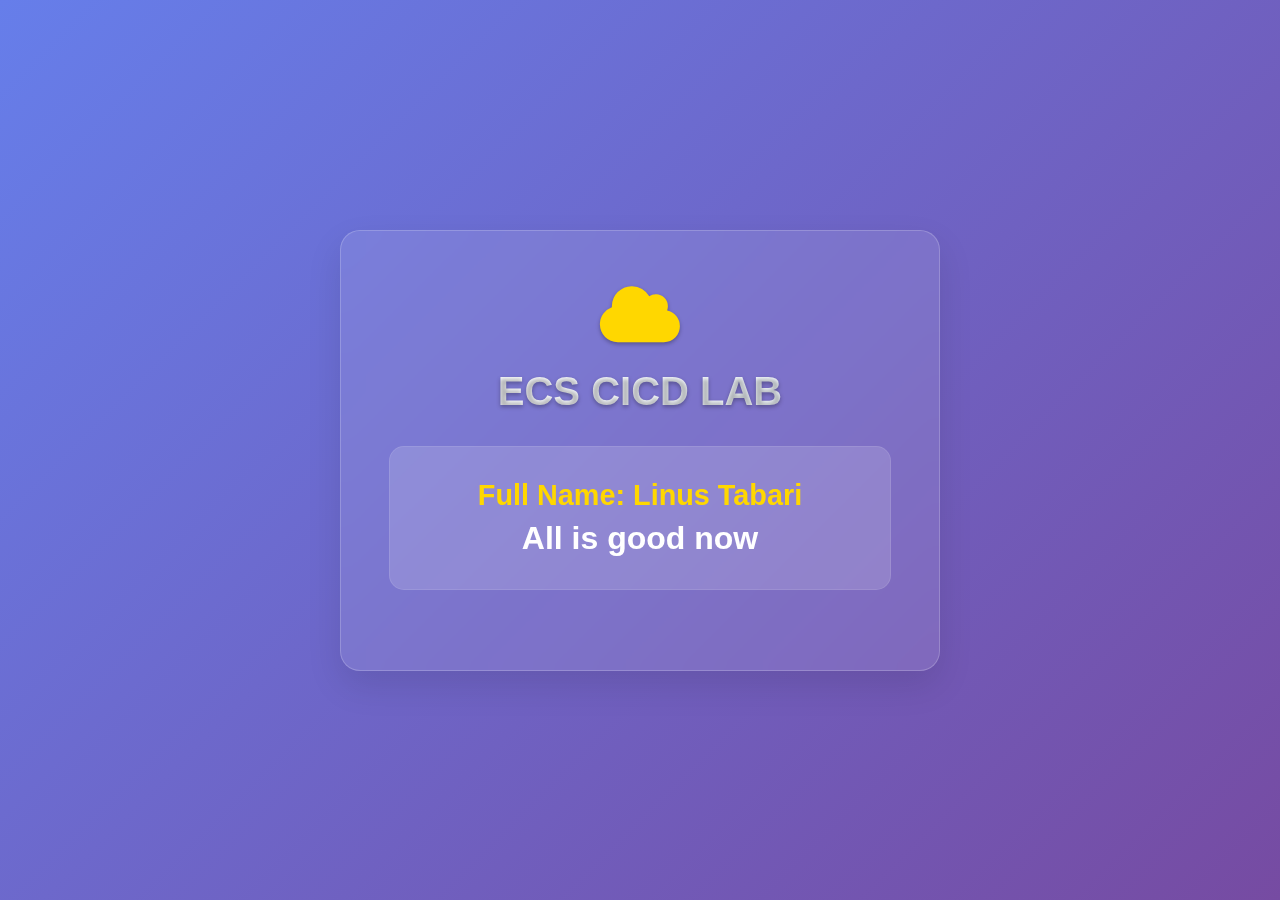
<file: src/main/resources/templates/index.html>
<!DOCTYPE html>
<html lang="en" xmlns:th="http://www.thymeleaf.org">
<head>
    <meta charset="UTF-8">
    <meta name="viewport" content="width=device-width, initial-scale=1.0">
    <title th:text="${labName}">ECS CICD LAB</title>
    <link href="https://cdnjs.cloudflare.com/ajax/libs/font-awesome/6.0.0/css/all.min.css" rel="stylesheet">
    <style>
        * {
            margin: 0;
            padding: 0;
            box-sizing: border-box;
        }

        body {
            font-family: 'Segoe UI', Tahoma, Geneva, Verdana, sans-serif;
            background: linear-gradient(135deg, #667eea 0%, #764ba2 100%);
            min-height: 100vh;
            display: flex;
            align-items: center;
            justify-content: center;
            color: white;
        }

        .container {
            text-align: center;
            padding: 3rem;
            background: rgba(255, 255, 255, 0.1);
            border-radius: 20px;
            backdrop-filter: blur(10px);
            border: 1px solid rgba(255, 255, 255, 0.2);
            box-shadow: 0 15px 35px rgba(0, 0, 0, 0.1);
            max-width: 600px;
            width: 90%;
            animation: fadeInUp 0.8s ease-out;
        }

        @keyframes fadeInUp {
            from {
                opacity: 0;
                transform: translateY(30px);
            }
            to {
                opacity: 1;
                transform: translateY(0);
            }
        }

        .logo {
            font-size: 4rem;
            margin-bottom: 1rem;
            color: #ffd700;
            text-shadow: 0 2px 4px rgba(0, 0, 0, 0.3);
        }

        .lab-title {
            font-size: 2.5rem;
            font-weight: bold;
            margin-bottom: 2rem;
            text-shadow: 0 2px 4px rgba(0, 0, 0, 0.3);
            background: linear-gradient(45deg, #fff, #f0f8ff);
            -webkit-background-clip: text;
            -webkit-text-fill-color: transparent;
            background-clip: text;
        }

        .student-info {
            background: rgba(255, 255, 255, 0.15);
            padding: 2rem;
            border-radius: 15px;
            margin-bottom: 2rem;
            border: 1px solid rgba(255, 255, 255, 0.1);
        }

        .student-name {
            font-size: 1.8rem;
            font-weight: 600;
            margin-bottom: 0.5rem;
            color: #ffd700;
        }

        .student-label {
            font-size: 1rem;
            opacity: 0.9;
            margin-bottom: 1rem;
        }

        .features {
            display: grid;
            grid-template-columns: repeat(auto-fit, minmax(150px, 1fr));
            gap: 1rem;
            margin-top: 2rem;
        }

        .feature {
            background: rgba(255, 255, 255, 0.1);
            padding: 1.5rem 1rem;
            border-radius: 12px;
            border: 1px solid rgba(255, 255, 255, 0.1);
            transition: transform 0.3s ease, background 0.3s ease;
        }

        .feature:hover {
            transform: translateY(-5px);
            background: rgba(255, 255, 255, 0.2);
        }

        .feature i {
            font-size: 2rem;
            margin-bottom: 0.5rem;
            color: #ffd700;
        }

        .feature h3 {
            font-size: 1rem;
            margin-bottom: 0.5rem;
        }

        .feature p {
            font-size: 0.8rem;
            opacity: 0.8;
        }

        .status {
            display: flex;
            align-items: center;
            justify-content: center;
            gap: 0.5rem;
            background: rgba(0, 255, 0, 0.2);
            padding: 0.8rem;
            border-radius: 25px;
            border: 1px solid rgba(0, 255, 0, 0.3);
            margin-top: 2rem;
        }

        .status-dot {
            width: 10px;
            height: 10px;
            background: #00ff00;
            border-radius: 50%;
            animation: pulse 2s infinite;
        }

        @keyframes pulse {
            0% { opacity: 1; }
            50% { opacity: 0.5; }
            100% { opacity: 1; }
        }

        .footer {
            margin-top: 2rem;
            padding-top: 1.5rem;
            border-top: 1px solid rgba(255, 255, 255, 0.2);
            font-size: 0.9rem;
            opacity: 0.8;
        }

        @media (max-width: 768px) {
            .container {
                padding: 2rem;
                margin: 1rem;
            }

            .lab-title {
                font-size: 2rem;
            }

            .student-name {
                font-size: 1.5rem;
            }

            .logo {
                font-size: 3rem;
            }
        }
    </style>
</head>
<body>
<div class="container">
    <div class="logo">
        <i class="fas fa-cloud"></i>
    </div>

    <h1 class="lab-title" >ECS CICD LAB </h1>

    <div class="student-info">
        <div class="student-name" >Full Name: Linus Tabari</div>
        <h1>All is good now</h1>
    </div>
</div>
</body>
</html>
</file>
